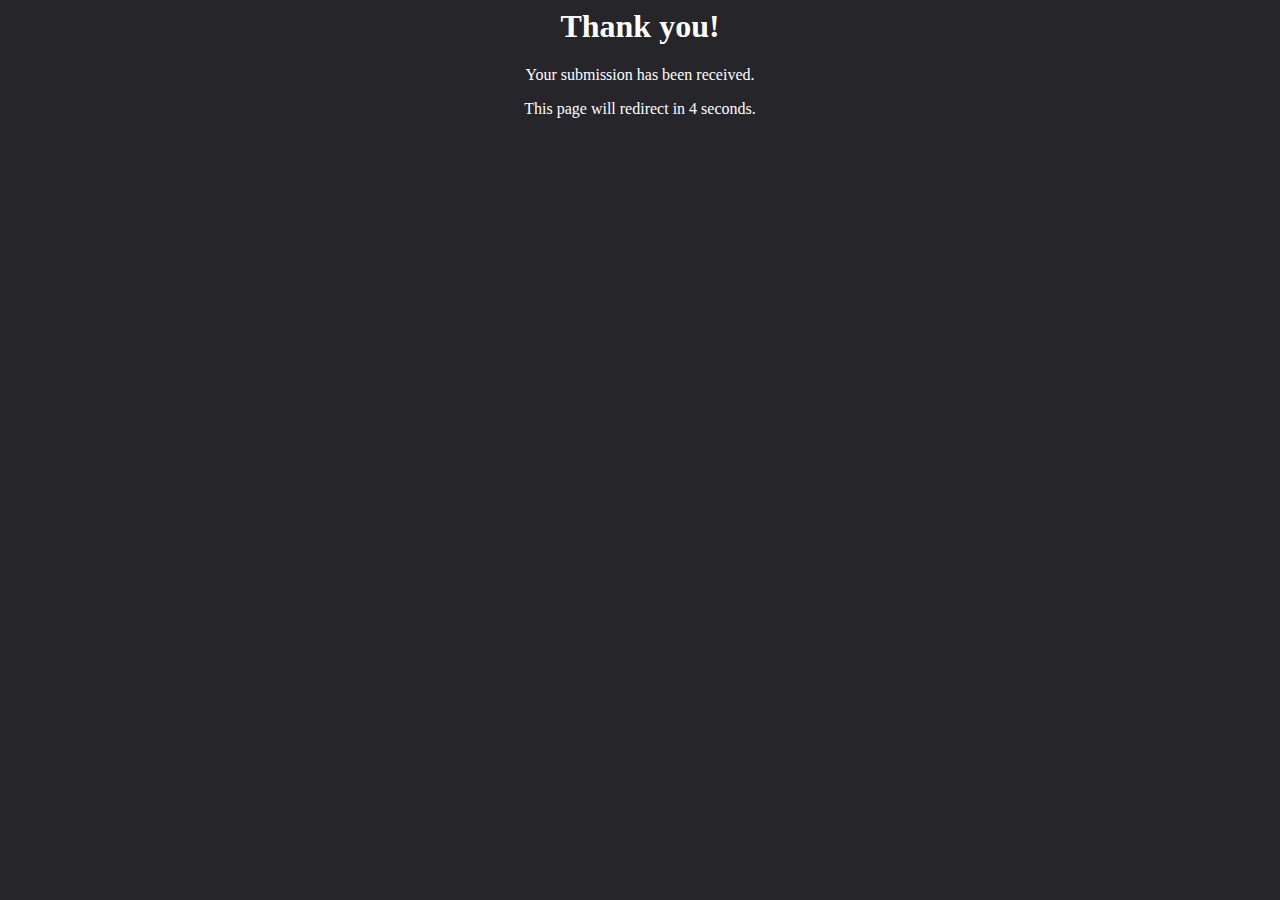
<file: Website/templates/done.html>
<head>
    <link rel="stylesheet" type="text/css" href="../static/css/done.css">
    <title>Done</title>
</head>



<body class="body">

<div style="text-align:center;">
<h1>Thank you!</h1>
<p>Your submission has been received.</p>
<p>This page will redirect in <span id="timer"></span> seconds.</p>
</div>
<script type="text/javascript">
    var count = 5;
    var redirect = "/";
    function countDown() {
        if(count > 0){
        count--;
        document.getElementById("timer").innerHTML = count;
        setTimeout("countDown()", 1000);
    } else {
        window.location.href = redirect;
    }
}
countDown();
</script>

</body>
</file>
<file: Website/static/css/done.css>
.body {
    color: white;
    background-color: #25252A;
}
</file>
